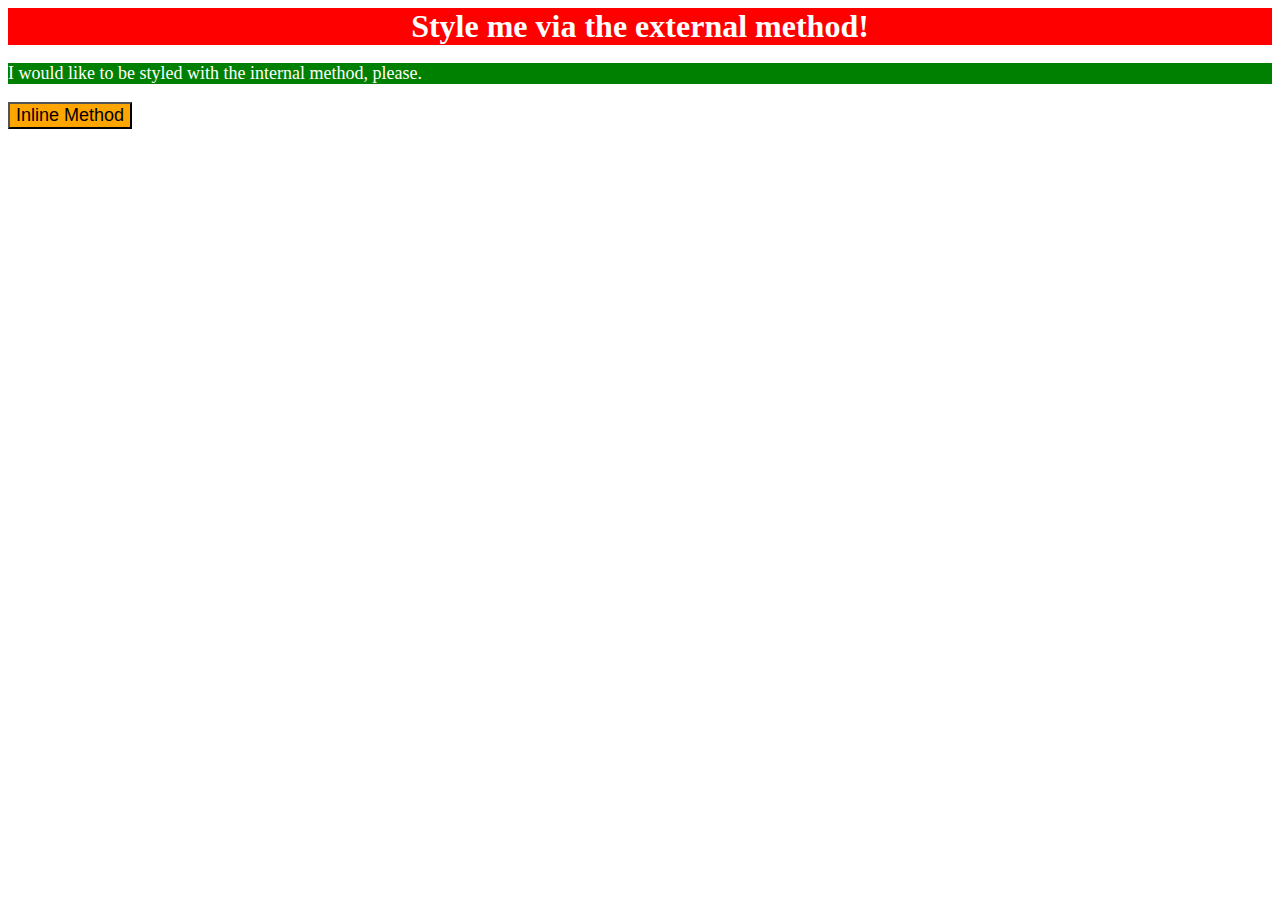
<file: foundations/01-css-methods/index.html>
<!DOCTYPE html>
<html lang="en">
  <head>
    <meta charset="UTF-8">
    <meta http-equiv="X-UA-Compatible" content="IE=edge">
    <meta name="viewport" content="width=device-width, initial-scale=1.0">
    <link rel="stylesheet" href="styles.css">
    <title>Methods for Adding CSS</title>

    <style>
      p 
      {
        background-color: green;
        color: white;
        font-size: 18px;
      }
    </style>

  </head>

  <body>
    <div>Style me via the external method!</div>
    <p>I would like to be styled with the internal method, please.</p>
    <button style="background-color: orange; font-size: 18px;">Inline Method</button>
  </body>



</html>
</file>
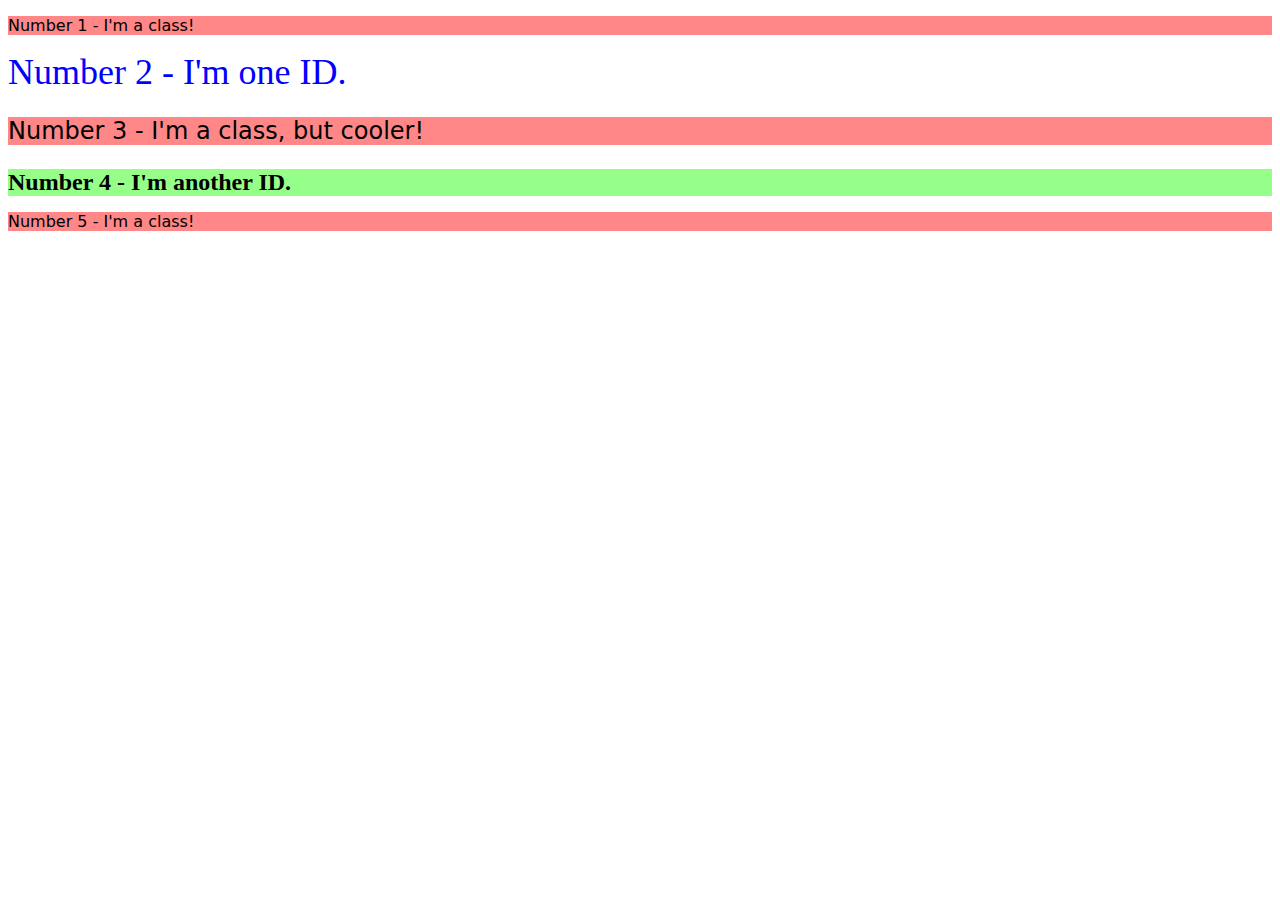
<file: foundations/02-class-id-selectors/index.html>
<!DOCTYPE html>
<html lang="en">
  <head>
    <meta charset="UTF-8">
    <meta http-equiv="X-UA-Compatible" content="IE=edge">
    <meta name="viewport" content="width=device-width, initial-scale=1.0">
    <title>Class and ID Selectors</title>
    <link rel="stylesheet" href="style.css">
  </head>
  <body>
    <p class="odd-element">Number 1 - I'm a class!</p>
    <div id="id-one">Number 2 - I'm one ID.</div>
    <p class="odd-element big-font">Number 3 - I'm a class, but cooler!</p>
    <div id="id-two">Number 4 - I'm another ID.</div>
    <p class="odd-element">Number 5 - I'm a class!</p>
  </body>
</html>
</file>
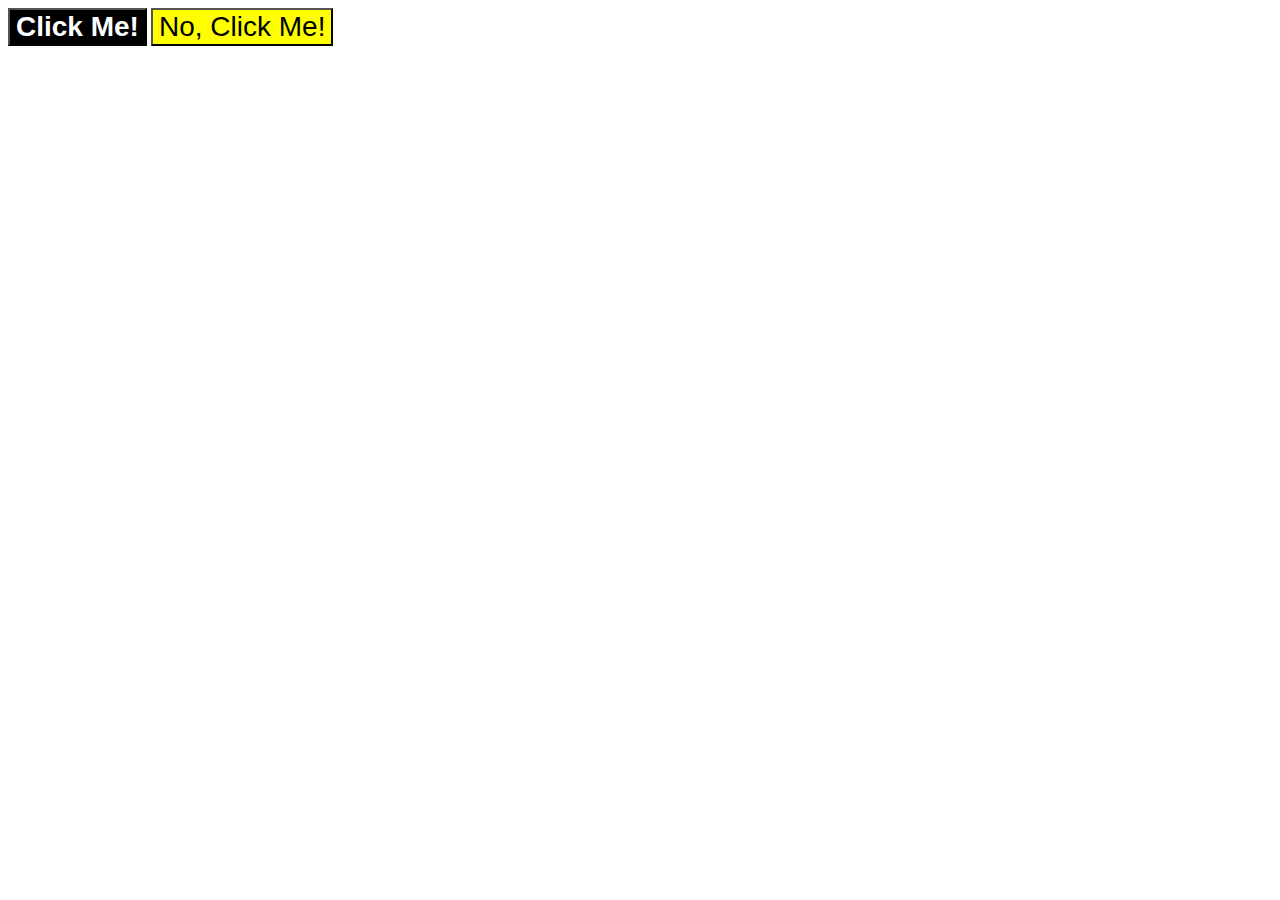
<file: foundations/03-grouping-selectors/index.html>
<!DOCTYPE html>
<html lang="en">
  <head>
    <meta charset="UTF-8">
    <meta http-equiv="X-UA-Compatible" content="IE=edge">
    <meta name="viewport" content="width=device-width, initial-scale=1.0">
    <title>Grouping Selectors</title>
    <link rel="stylesheet" href="style.css">
  </head>
  <body>
    <button class="black">Click Me!</button>
    <button class="yellow">No, Click Me!</button>
  </body>
</html>
</file>
<file: foundations/01-css-methods/styles.css>
div {
  background-color: red;
  color: white;
  font-size: 32px;
  text-align: center;
  font-weight: bold;
}
</file>
<file: foundations/02-class-id-selectors/style.css>
.odd-element
{
    background-color: rgb(255, 135, 135);
    font-family: DejaVu Sans, Verdana, sans-serif;
}

.big-font
{
    font-size: 24px;
}

#id-one
{
    color: #0000ff;
    font-size: 36px;
}

#id-two
{
    background-color: hsl(114, 100%, 77%);
    font-size: 24px;
    font-weight: bold;
}
</file>
<file: foundations/03-grouping-selectors/style.css>
.yellow, .black
{
    font-size: 28px;
    font-family: Helvetica, "Times New Roman", sans-serif;
}

.yellow
{
    background-color: rgb(255,255,0);
}

.black
{
    background-color: #000000;
    color: hsl(0, 0%, 100%);
    font-weight: bold;
}
</file>
